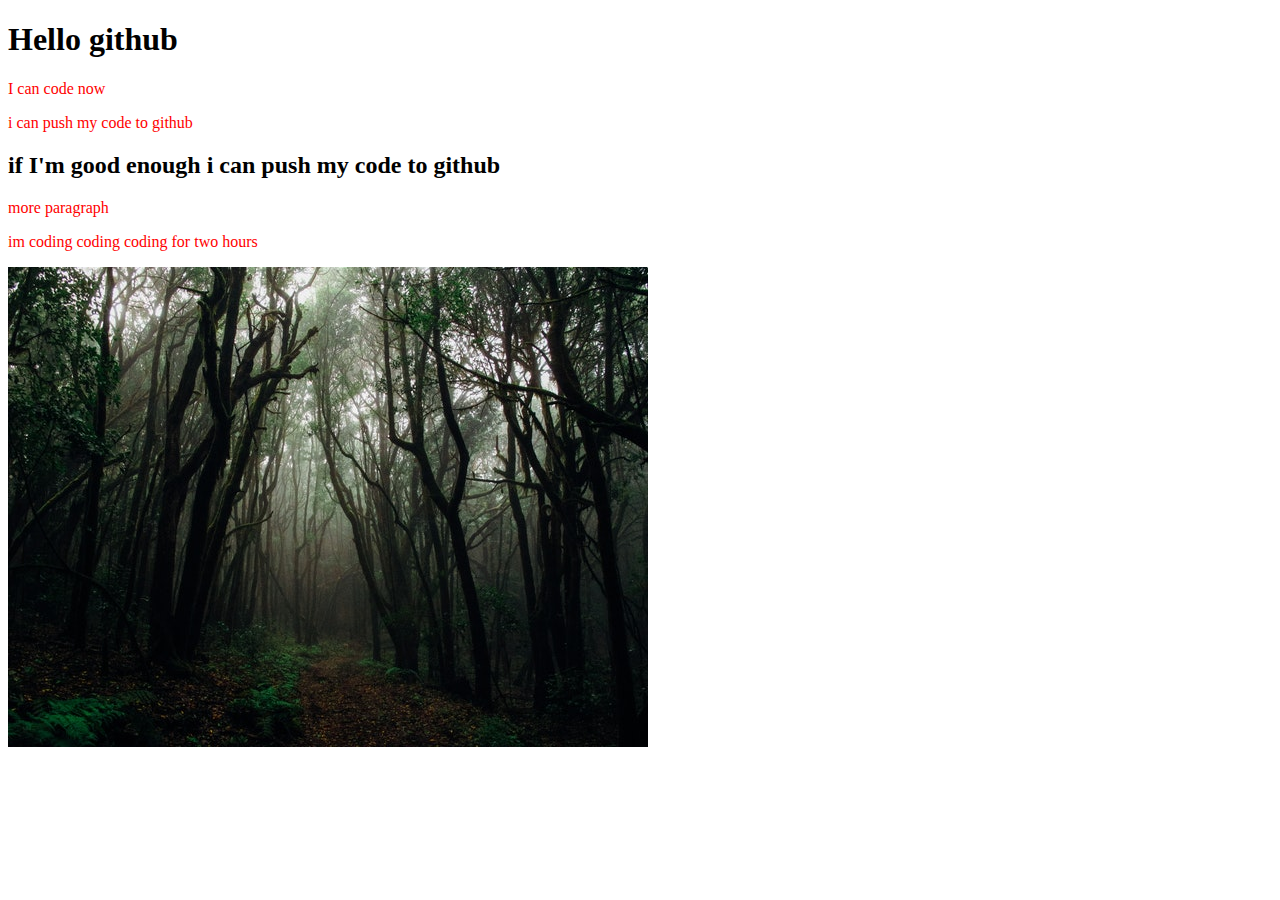
<file: index.html>
<!DOCTYPE html>
<html lang="en">
 <head>
  <meta charset="UTF-8" />
  <meta http-equiv="X-UA-Compatible" content="IE=edge" />
  <meta name="viewport" content="width=device-width, initial-scale=1.0" />
  <title>My second git hub repo</title>
  <link rel="stylesheet" href="./style.css" />
 </head>
 <body>
  <h1>Hello github</h1>
  <p>I can code now</p>
  <p>i can push my code to github</p>
  <h2>if I'm good enough i can push my code to github</h2>
  <p>more paragraph</p>
  <p>im coding coding coding for two hours</p>
  <img src="./jungle.jpg" alt="" />
 </body>
</html>
</file>
<file: style.css>
p {
 color: red;
}
</file>
